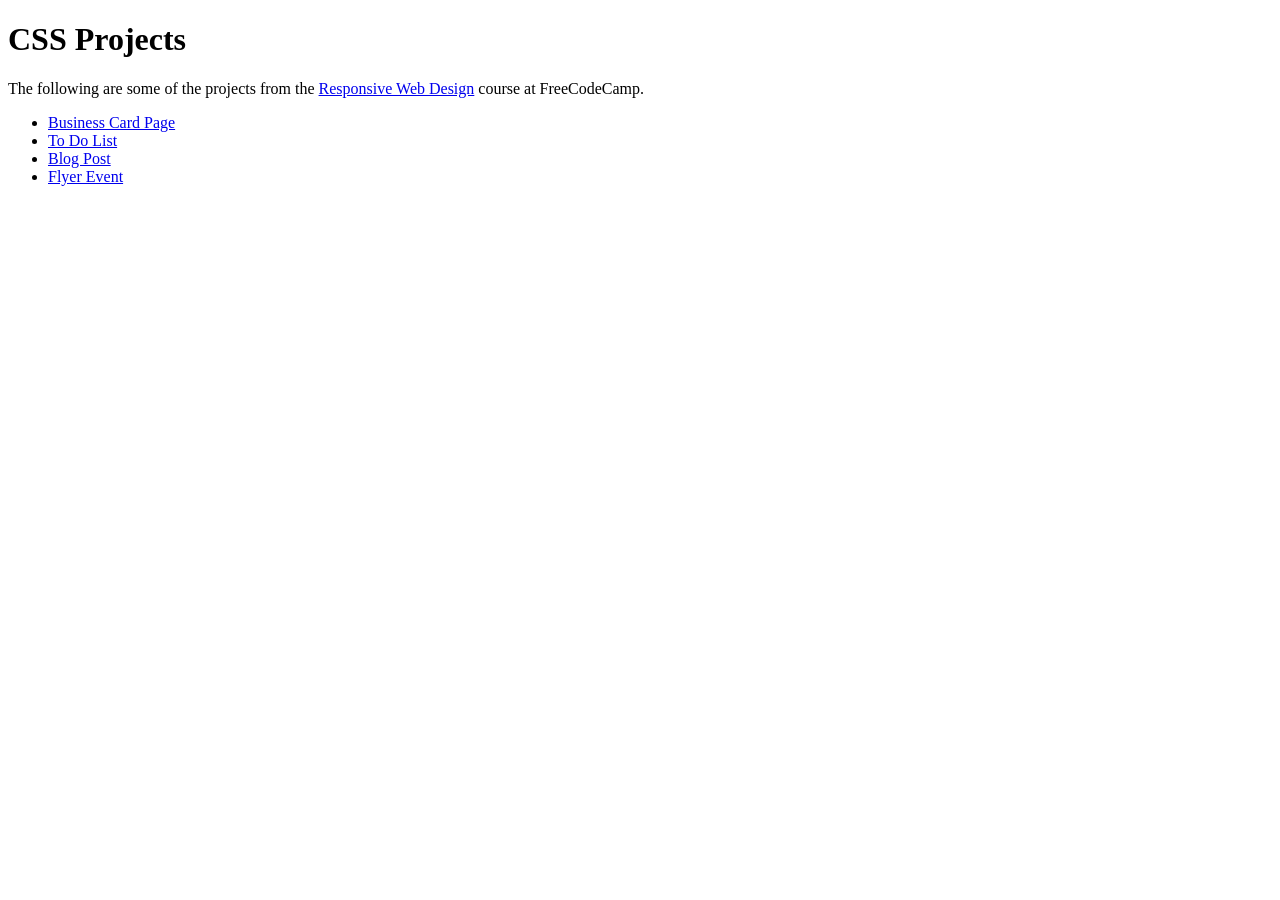
<file: index.html>
<!DOCTYPE html>
<html lang="en">
    <head>
        <meta charset="UTF-8">
        <meta name="viewport" content="width=device-width, initial-scale=1.0">
        <title>Index</title>
        <link rel="stylesheet" href="">
    </head>
    <body>
        <h1>CSS Projects</h1>
        <p>
            The following are some of the projects from the 
            <a href="https://www.freecodecamp.org/learn/responsive-web-design-v9/">
            Responsive Web Design</a> course at FreeCodeCamp.
        </p>

        <ul>
            <li>
                <a href="./business-card/card.html">Business Card Page</a>
            </li>
            <li>
                <a href="./todo-list/list.html">To Do List</a>
            </li>
            <li>
                <a href="./blog-post/blog.html">Blog Post</a>
            </li>
            <li>
                <a href="./event-flyer/flyer.html">Flyer Event</a>
            </li>
        </ul>
    </body>
</html>
</file>
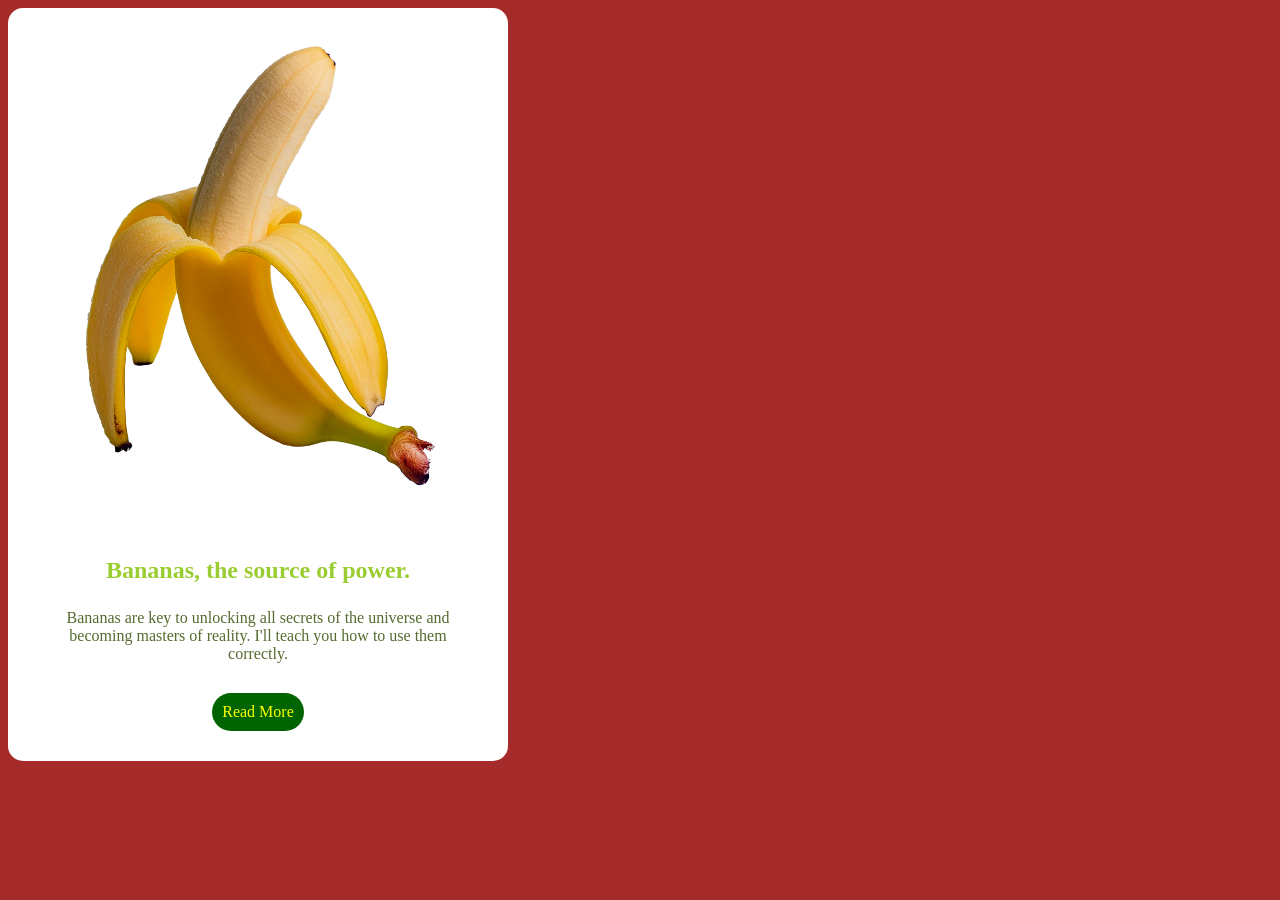
<file: blog-post/blog.html>
<!DOCTYPE html>
<html lang="en">
    <head>
        <meta charset="UTF-8">
        <meta name="viewport" content="width=device-width, initial-scale=1.0">
        <title>Blog Post</title>
        <link rel="stylesheet" href="./styles.css">
    </head>
    <body>
        <div class="blog-post-card">
            <img
            src="./images/banana.png"
            alt="Banana"
            class="post-img">

            <div class="post-content">
                <h2 class="post-title">
                    Bananas, the source of power.
                </h2>
                <p class="post-excerpt">
                    Bananas are key to unlocking all secrets of the universe and becoming
                    masters of reality. I'll teach you how to use them correctly.
                </p>
                <a class="read-more">Read More</a>
            </div>
        </div>
    </body>
</html>
</file>
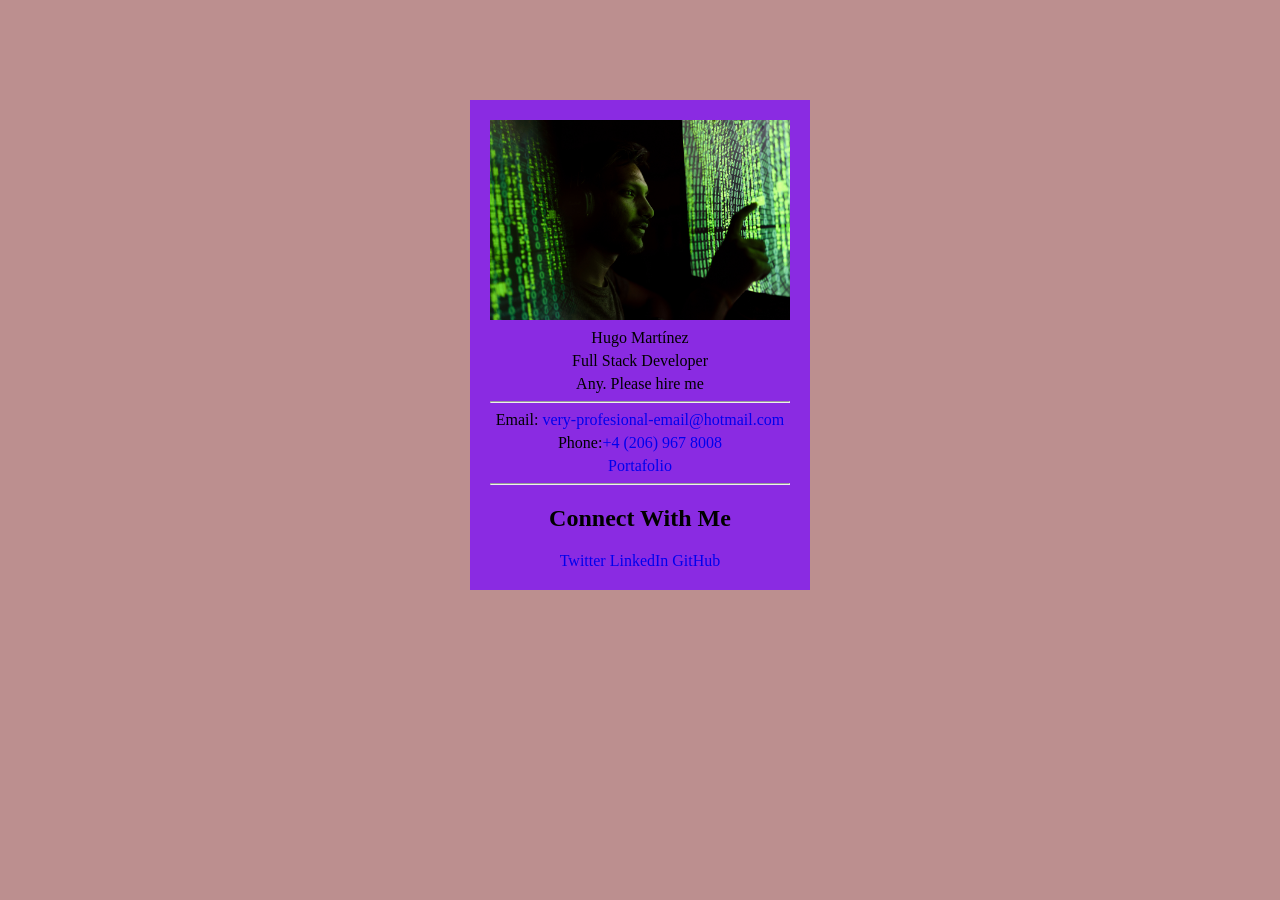
<file: business-card/card.html>
<!DOCTYPE html>
<html lang="en">
    <head>
        <meta charset="UTF-8">
        <meta name="viewport" content="width=device-width, initial-scale=1.0">
        <title>Business Card</title>
        <link rel="stylesheet" href="./styles.css">
    </head>
    <body>
        <div class="business-card">
            <img class="profile-image"
            src="./media/pexels-hacker.jpg"
            alt="profile image">

            <p class="full-name">Hugo Martínez</p>
            <p class="designation">Full Stack Developer</p>
            <p class="company">Any. Please hire me</p>
            <hr>

            <p>Email: 
                <a href="mailto:very-profesional-email@hotmail.com">
                    very-profesional-email@hotmail.com
                </a>
            </p>
            <p>Phone:<a href="tel+42069678008">+4 (206) 967 8008</a></p>
            <p class="portafolio-link">
                <a href="https://github.com/Chango-Prieto?tab=repositories">
                    Portafolio
                </a>
            </p>
            <hr>

            <div class="social-media">
                <h2>Connect With Me</h2>

                <a href="https://x.com/" target="_blank" rel="noreferrer">Twitter</a>
                <a href="https://www.linkedin.com/" target="_blank" rel="noreferrer">LinkedIn</a>
                <a href="https://github.com/Chango-Prieto" target="_blank" rel="noreferrer">GitHub</a>
            </div>
        </div>

    </body>
</html>
</file>
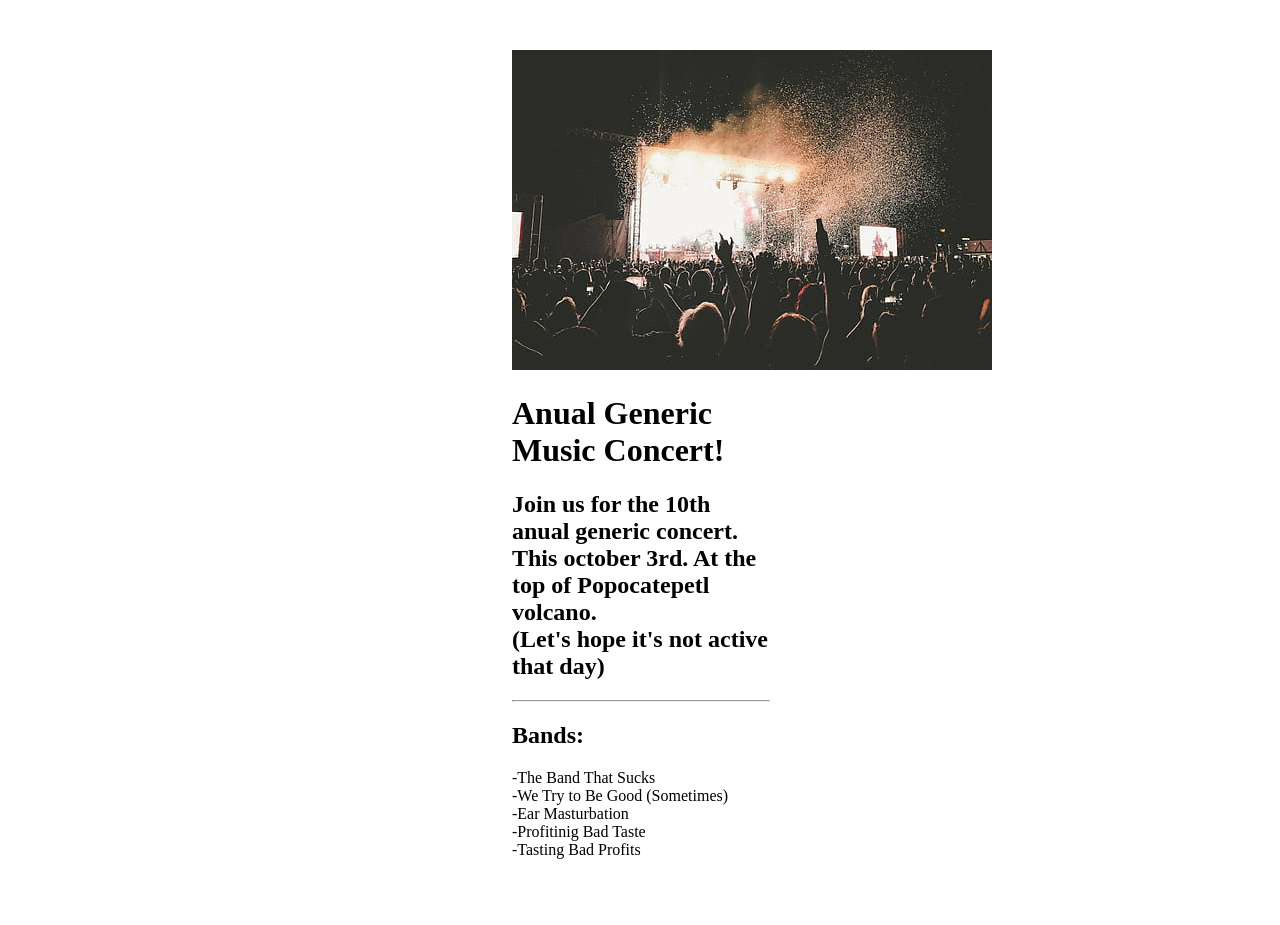
<file: event-flyer/flyer.html>
<!DOCTYPE html>
<html lang="en">
    <head>
        <meta charset="UTF-8">
        <meta name="viewport" content="width=device-width, initial-scale=1.0">
        <title>Document</title>
        <link rel="stylesheet" href="./styles.css">
    </head>
    <body>
        <header>
            <img src="./media/concert.jpg" alt="concert image">
            <h1>
                Anual Generic Music Concert!
            </h1>
        </header>

        <main>
            <section>
                <h2>
                    Join us for the 10th anual generic concert.<br>
                    This <time datetime="2026-10-03T15:00">october 3rd</time>. At the top of Popocatepetl volcano.<br>
                    (Let's hope it's not active that day)
                </h2>
            </section>
            <hr>
            <section>
                <h2>
                    Bands:
                </h2>
                <p>
                    -The Band That Sucks<br>
                    -We Try to Be Good (Sometimes)<br>
                    -Ear Masturbation<br>
                    -Profitinig Bad Taste<br>
                    -Tasting Bad Profits
                </p>
            </section>
        </main>
    </body>
</html>
</file>
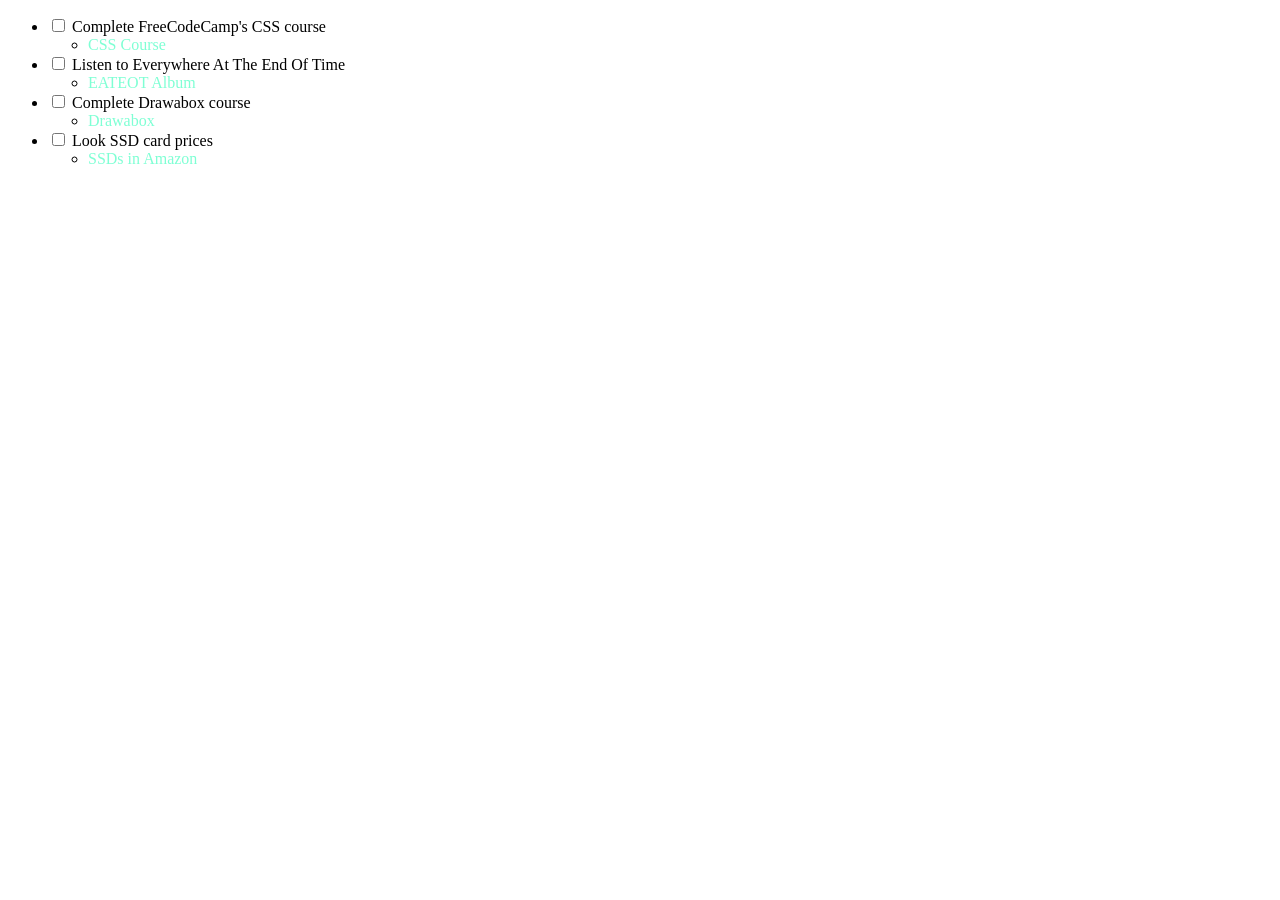
<file: todo-list/list.html>
<!DOCTYPE html>
<html lang="en">
    <head>
        <meta charset="UTF-8">
        <meta name="viewport" content="width=device-width, initial-scale=1.0">
        <title>To do List</title>
        <link rel="stylesheet" href="./styles.css">
    </head>
    <body>
        <ul class="todo-list">
            <li>
                <input type="checkbox" id="css-course">
                <label for="css-course">Complete FreeCodeCamp's CSS course</label>
                <ul class="sub-item">
                    <li>
                        <a class="sub-item-link"
                        href="https://www.freecodecamp.org/learn/responsive-web-design-v9/"
                        target="_blank">
                            CSS Course
                        </a>
                    </li>
                </ul>
            </li>
            
            <li>
                <input type="checkbox" id="eateot">
                <label for="eateot">
                    Listen to Everywhere At The End Of Time
                </label>
                <ul class="sub-item">
                    <li>
                        <a class="sub-item-link"
                        href="https://youtu.be/wJWksPWDKOc?si=Kdge5QMLUdUukFv5"
                        target="_blank">EATEOT Album</a>
                    </li>
                </ul>
            </li>

            <li>
                <input type="checkbox" id="drawabox">
                <label for="drawabox">
                    Complete Drawabox course
                </label>
                <ul class="sub-item">
                    <li>
                        <a class="sub-item-link"
                        href="https://drawabox.com/lessons"
                        target="_blank">Drawabox</a>
                    </li>
                </ul>
            </li>

            <li>
                <input type="checkbox" id="ssd">
                <label for="ssd">
                    Look SSD card prices
                </label>
                <ul class="sub-item">
                    <li>
                        <a class="sub-item-link"
                        href="https://www.amazon.com/s?k=ssd&__mk_es_US=%C3%85M%C3%85%C5%BD%C3%95%C3%91&crid=3K0S4JINSR0S8&sprefix=ssd%2Caps%2C222"
                        target="_blank">SSDs in Amazon</a>
                    </li>
                </ul>
            </li>
        </ul>
    </body>
</html>
</file>
<file: blog-post/styles.css>
body {
    background-color: brown;
}

.blog-post-card {
    background-color: white;
    border-radius: 15px;
    width: 500px;
    text-align: center;
}

.post-img {
    width: 500px;
    border-bottom: 5px;
}

.post-content {
    padding: 20px;
}

.post-title {
    color: yellowgreen;
    margin: 25px;
}

.post-excerpt {
    color: darkolivegreen;
    margin: 20px;
}

.read-more {
    color: yellow;
    background-color: darkgreen;
    display: inline-block;
    margin: 10px;
    padding: 10px;
    border-radius: 30px;
}

.read-more:hover {
    background-color: lightslategray;
}
</file>
<file: business-card/styles.css>
body {
    background-color: rosybrown;
    font-family: sans-serif, Arial, Helvetica, ;
}

.business-card {
    width: 300px;
    background-color: blueviolet;
    padding: 20px;
    margin-top: 100px;
    margin-right: auto;
    margin-left: auto;
    text-align: center;
    font-size: 16px;
}

.profile-image {
    max-width: 100%;
}

p {
    margin-top: 5px;
    margin-bottom: 5px;
}

a {
    text-decoration: none;
}
</file>
<file: event-flyer/styles.css>
body {
    padding-top: 50px;
    padding-bottom: 50px;
    margin: 0 auto;
    width: 20vw;
    min-height: calc(100vh - 100px);
}

hr, section {
    width: 100%;
}
</file>
<file: todo-list/styles.css>
.sub-item-link {
    text-decoration: none;
}

.sub-item-link:link {
    color: aquamarine;
}

.sub-item-link:visited {
    color: purple;
}

.sub-item-link:hover {
    color: brown;
}

.sub-item-link:focus {
    color: blueviolet;
}

.sub-item-link:active {
    color: green;
}
</file>
